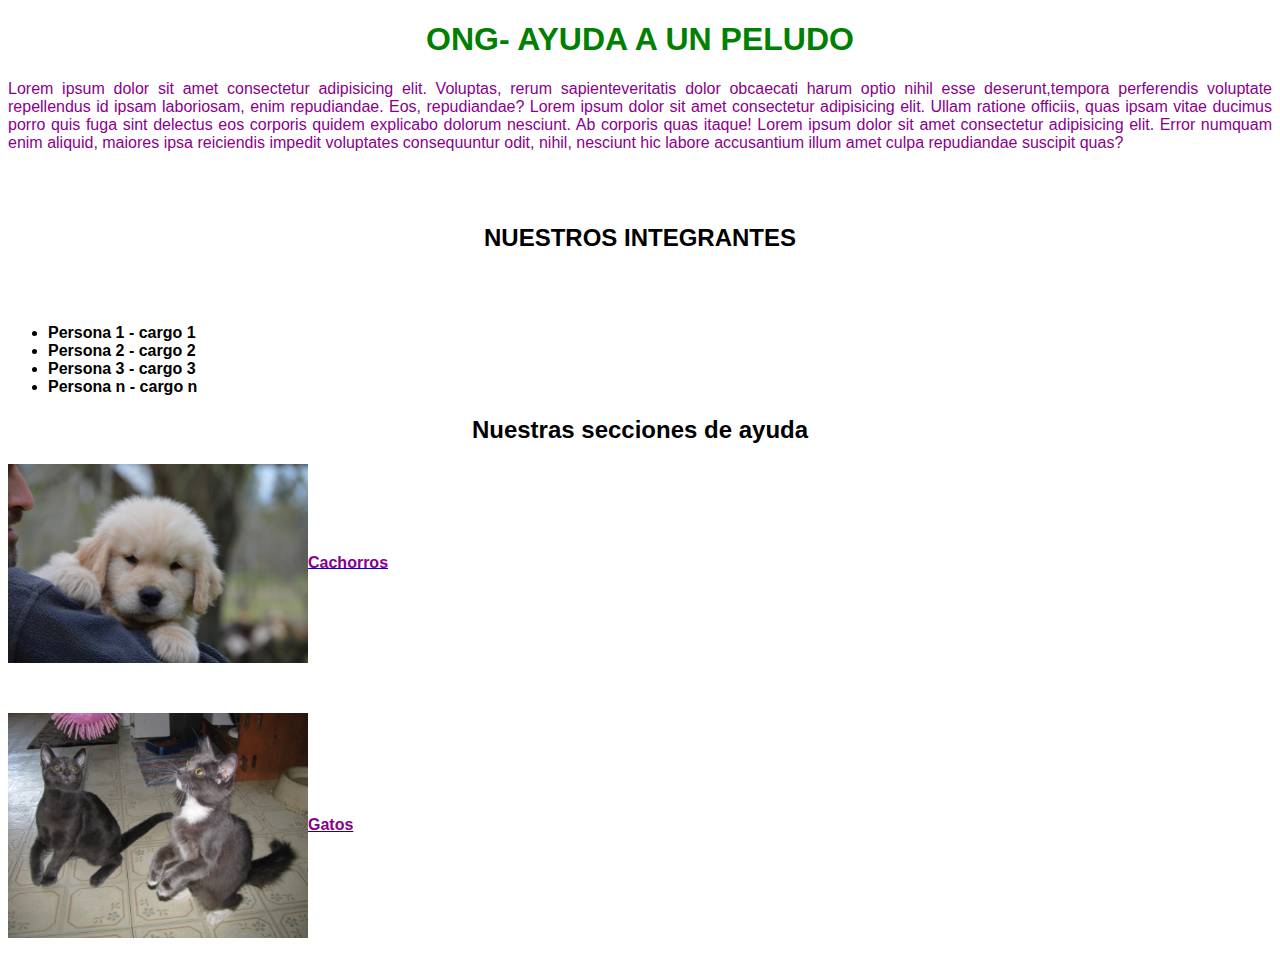
<file: index.html>
<!DOCTYPE html>
<html lang="es">
    <head>
         
      <meta charset="UTF-8" />

        <title>ONG ayuda a un pelud</title>
        <link rel="stylesheet" type="text/css" href="CSS/mi.estilo.css">
      

</head>

<body>
    <h1 align="center"> ONG- AYUDA A UN PELUDO</h1>

    <P align="justify">Lorem ipsum dolor sit amet consectetur adipisicing elit. Voluptas, rerum sapienteveritatis dolor 
        obcaecati harum optio nihil esse deserunt,tempora perferendis voluptate repellendus id ipsam 
        laboriosam, enim repudiandae. Eos, repudiandae? Lorem ipsum dolor sit amet consectetur adipisicing elit. 
        Ullam ratione officiis, quas ipsam vitae ducimus porro 
        quis fuga sint delectus eos corporis quidem explicabo dolorum nesciunt. Ab corporis quas itaque!
       Lorem ipsum dolor sit amet consectetur adipisicing elit. Error numquam enim aliquid, maiores ipsa 
       reiciendis impedit voluptates consequuntur
        odit, nihil, nesciunt hic labore accusantium illum amet culpa repudiandae suscipit quas?
    </P>

        <br><br><b>
        <h2 align="center"> NUESTROS INTEGRANTES</h2>
        <br><br>

        <ul>
           <li>Persona 1 - cargo 1 </li>
           <li>Persona 2 - cargo 2 </li>
           <li>Persona 3 - cargo 3 </li>
           <li>Persona n - cargo n </li>

        </ul>


        <h2 align="center"> Nuestras secciones de ayuda </h2>


        <section>
            <a href="seccion-perros.html">
            <p> <img src="imagenes/cachorro.jpg" alt="cachorros" width="300" align="center" >Cachorros  </p>
            <br>
            </a>
        </section>

  
        <section>
            <a href="seccion-gatos.html">
            <p> <img src="imagenes/gatos.jpg" alt="gatos" width="300" align="center">Gatos </p>
            <br>
            </a>
       </section>


</body>


</html>
</file>
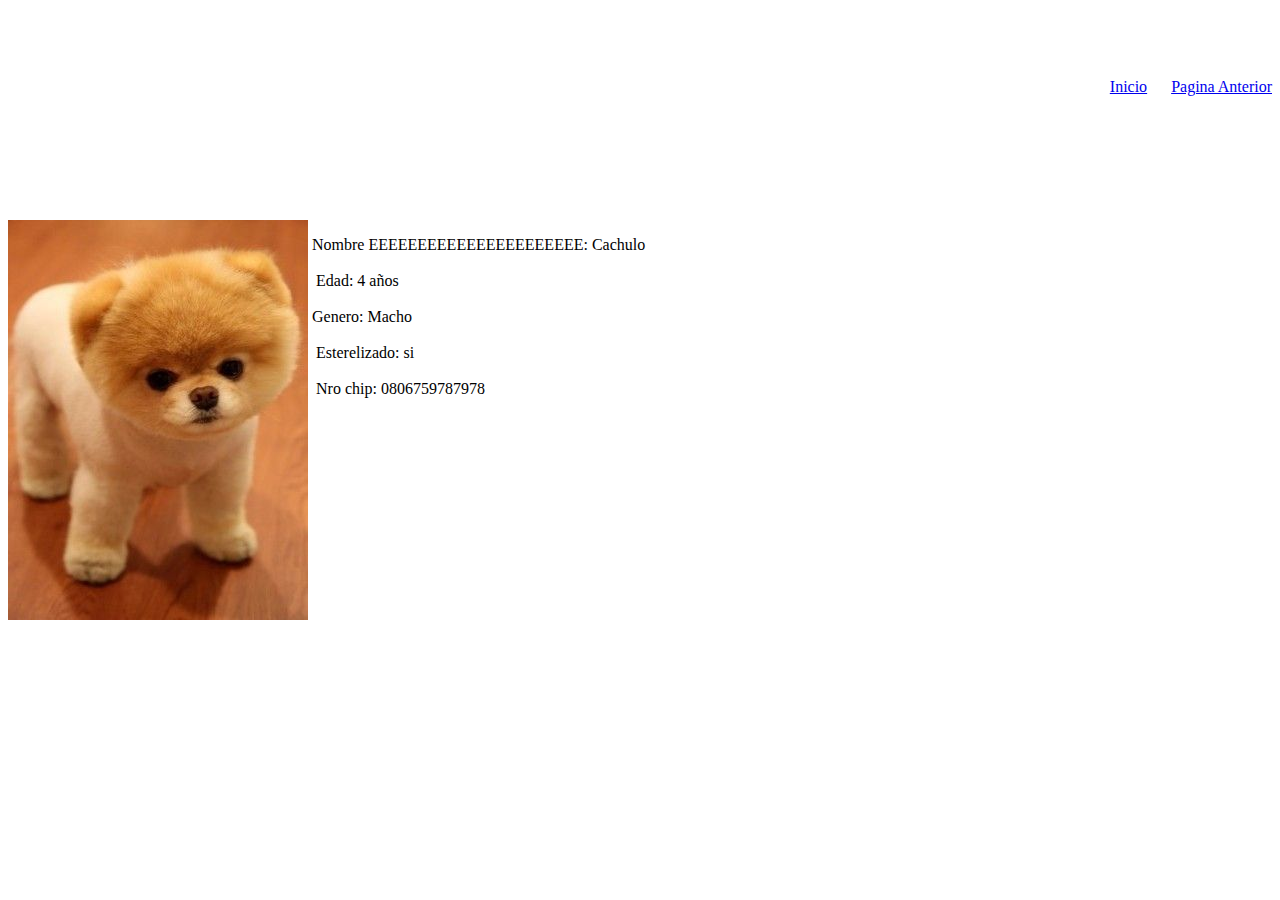
<file: descrip-Cachulo.html>
<!DOCTYPE html>
<html>
    <head>
        <meta charset="utf-8">
        
    </head>
    <body>
        <br><br><br>

       <p align="right" > <!-- se coloca links a la derecha de la pagina -->
           <a  href="index.html">Inicio</a>  &nbsp; &nbsp;&nbsp; <!-- se crea enlace volver a inicio -->
           <a href="seccion-perros.html">Pagina Anterior</a>   <!-- se crea enlace volver pestaña anterior -->
       </p>


        <br><br><br><br><br><br>

      
         <img src="imagenes/p.cachulo.jpg" alt="perros" width="300" align="left" >   
          <p>
            &nbsp;Nombre EEEEEEEEEEEEEEEEEEEEEE: Cachulo <br><br> 
            &nbsp; Edad: 4 años <br><br>
            &nbsp;Genero: Macho <br><br>
            &nbsp; Esterelizado: si <br><br>
            &nbsp; Nro chip: 0806759787978 <br><br>

          </p>

    </body>
</html>


<!--se crea pagina descripcion Cachulo  -->
</file>
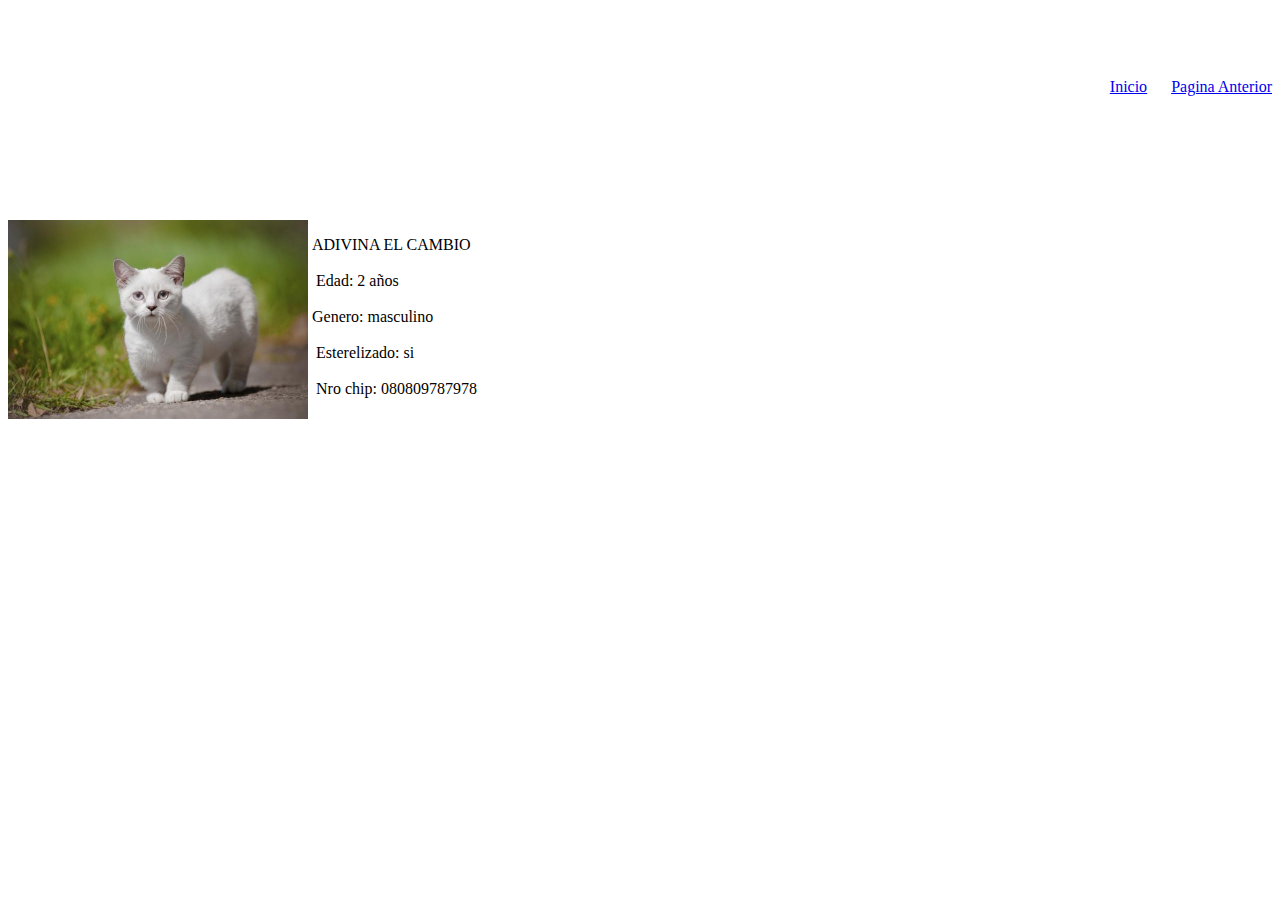
<file: descrip-ginger.html>
<!DOCTYPE html>
<html>
    <head>
        <meta charset="utf-8">
    </head>
    <body>
        <br><br><br>

        <p align="right">     <!-- se coloca links a la derecha de la pagina con  -->
            <a href="index.html">Inicio</a>  &nbsp; &nbsp;&nbsp; <!-- se crea enlace volver a inicio -->
            <a href="seccion-gatos.html">Pagina Anterior</a>   <!-- se crea enlace volver pestaña anterior -->
           </p>



        <br><br><br><br><br><br>

      
         <img src="imagenes/ginger.jpg" alt="gatos" width="300" align="left" >   
          <p>
            &nbsp;ADIVINA EL CAMBIO <br><br> 
            &nbsp; Edad: 2 años <br><br>
            &nbsp;Genero: masculino <br><br>
            &nbsp; Esterelizado: si <br><br>
            &nbsp; Nro chip: 080809787978 <br><br>

          </p>

    </body>
</html>


<!--se crea pagina descripcion ginger -->
</file>
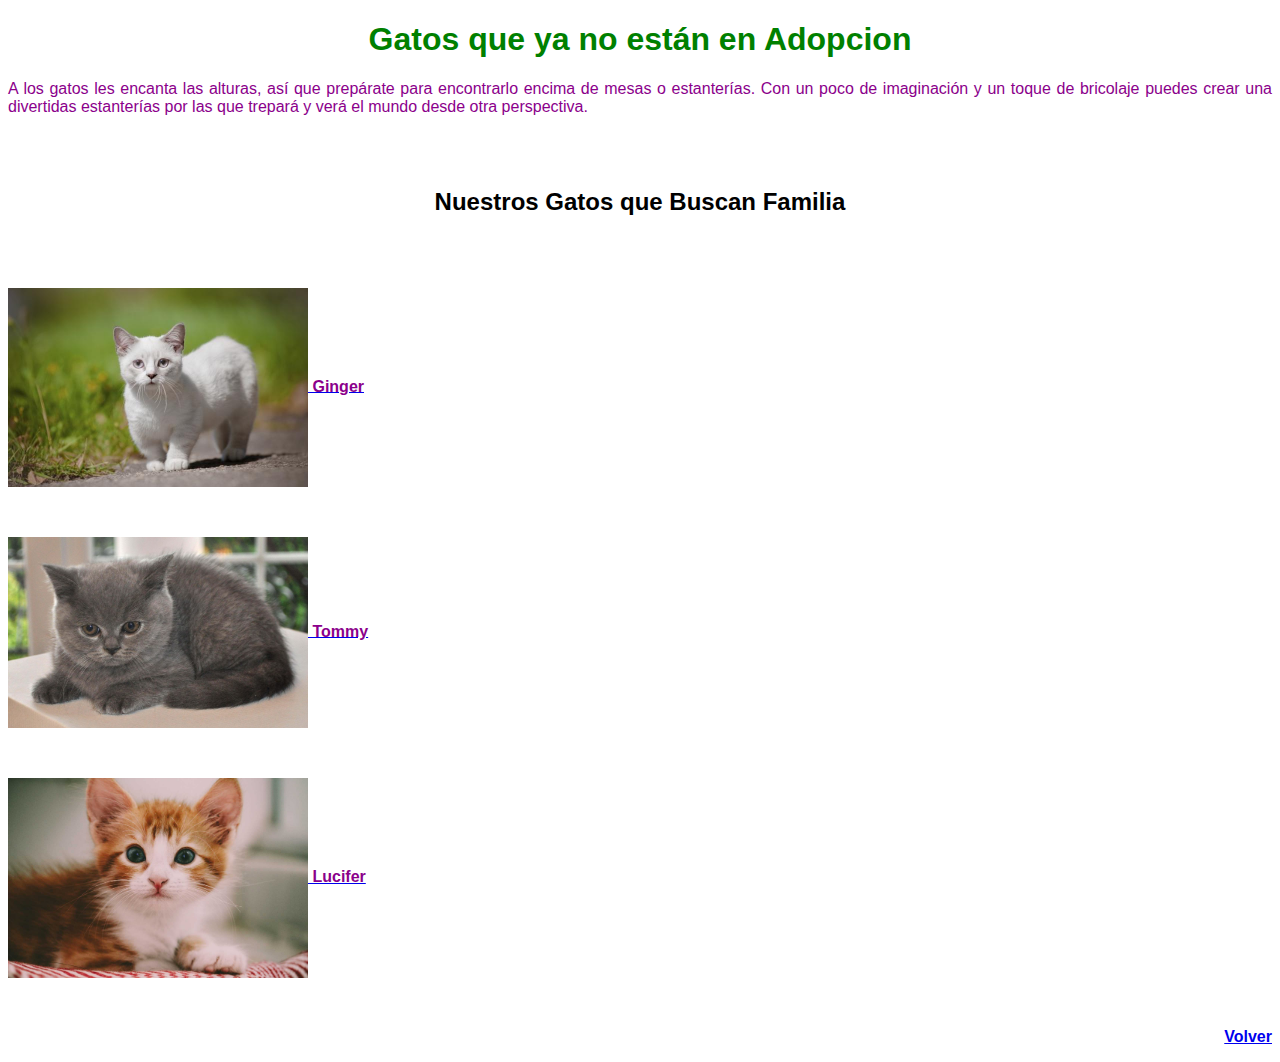
<file: seccion-gatos.html>
<!DOCTYPE html>
<html lang="es">
    <head>

        <title>GATOS EN ADOPCION</title>
        <meta charset="UTF-8" />
        <link rel="stylesheet" type="text/css" href="CSS/mi.estilo.css">

</head>

<body>
    <h1 align="center"> Gatos que ya no están en Adopcion</h1>

    <P align="justify" >A los gatos les encanta las alturas, así que prepárate para encontrarlo encima de mesas o estanterías. Con un poco de imaginación y un toque de bricolaje puedes crear una divertidas estanterías por las que trepará y verá el mundo desde otra perspectiva.
    </P>

        <br><br><b>
        <h2 align="center"> Nuestros Gatos que Buscan Familia</h2>
        <br><br>

    

        <section>
            <a href="descrip-ginger.html">    <!--Se crea enlace para ir a pagina de descripcion gato Ginger-->
            <p>  <img src="imagenes/ginger.jpg" alt="gatos" width="300" align="center" >   Ginger  </p>
            
            <br>
            </a>
        </section>

  
        <section>
            <a href="imagenes.html">
            <p> <img src="imagenes/tommy.jpg" alt="gatos" width="300" align="center">  Tommy </p>
            <br>
            </a>
       </section>


       <section>
        <a href="imagenes.html">
        <p> <img src="imagenes/lucifer.jpg" alt="gatos" width="300" align="center">  Lucifer </p>
        <br>
        </a>
   </section>

   <p align="right">  <!-- Se coloca link "volver" a la derecha-->
   <a href="index.html">Volver</a>  
   </p>

</body>


</html>
</file>
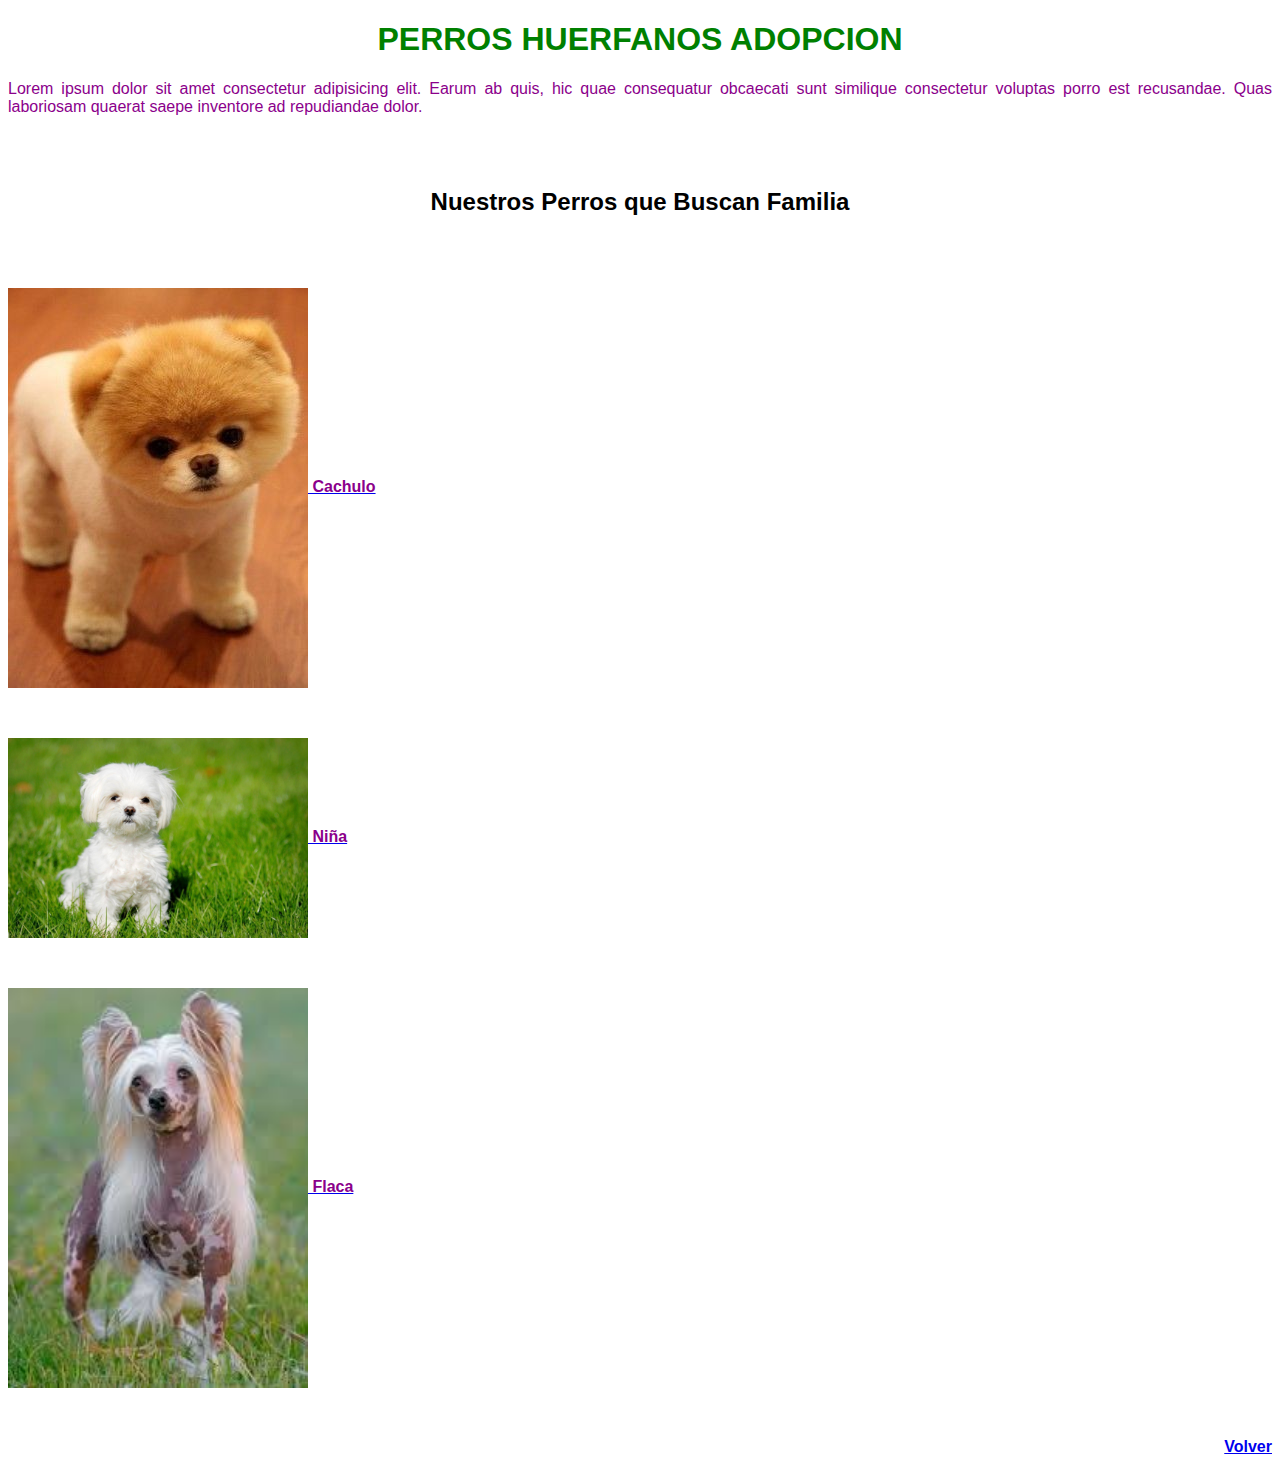
<file: seccion-perros.html>
<!DOCTYPE html>
<html lang="es">

<head>

    <title>PERROS SIN ADOPCION</title>
    <meta charset="UTF-8" />
    <link rel="stylesheet" type="text/css" href="CSS/mi.estilo.css">

</head>

<body>
    <h1 align="center"> PERROS HUERFANOS ADOPCION</h1>

    <P align="justify">Lorem ipsum dolor sit amet consectetur adipisicing elit.
        Earum ab quis, hic quae consequatur obcaecati sunt similique consectetur voluptas porro est
        recusandae. Quas laboriosam quaerat saepe inventore ad repudiandae dolor.
    </P>

    <br><br><b>
        <h2 align="center"> Nuestros Perros que Buscan Familia</h2>
        <br><br>



        <section>

            <a href="descrip-Cachulo.html">
                <!--se crea enlace para ir a pagina cachulo-->
                <p> <img src="imagenes/p.cachulo.jpg" alt="perros" width="300" align="center"> Cachulo </p>
                <br>
            </a>
        </section>


        <section>
            <a href="imagenes.html">
                <p> <img src="imagenes/p.niña.jpg" alt="perros" width="300" align="center"> Niña </p>
                <br>
            </a>
        </section>

        <section>
            <a href="imagenes.html">
                <p> <img src="imagenes/p.flaca.jpg" alt="perros" width="300" align="center"> Flaca </p>
                <br>
            </a>
        </section>
        <p align="right">
            <!-- Se coloca link "volver" a la derecha-->
            <a href="index.html">Volver</a> <!-- se crea enlace volver a pagina inicial -->
        </p>
</body>


</html>
</file>
<file: CSS/mi.estilo.css>
h1 {color: green;}
p {color:darkmagenta;}
*{font-family: sans-serif;}     /*  SELECTOR INIVERSAL */
</file>
